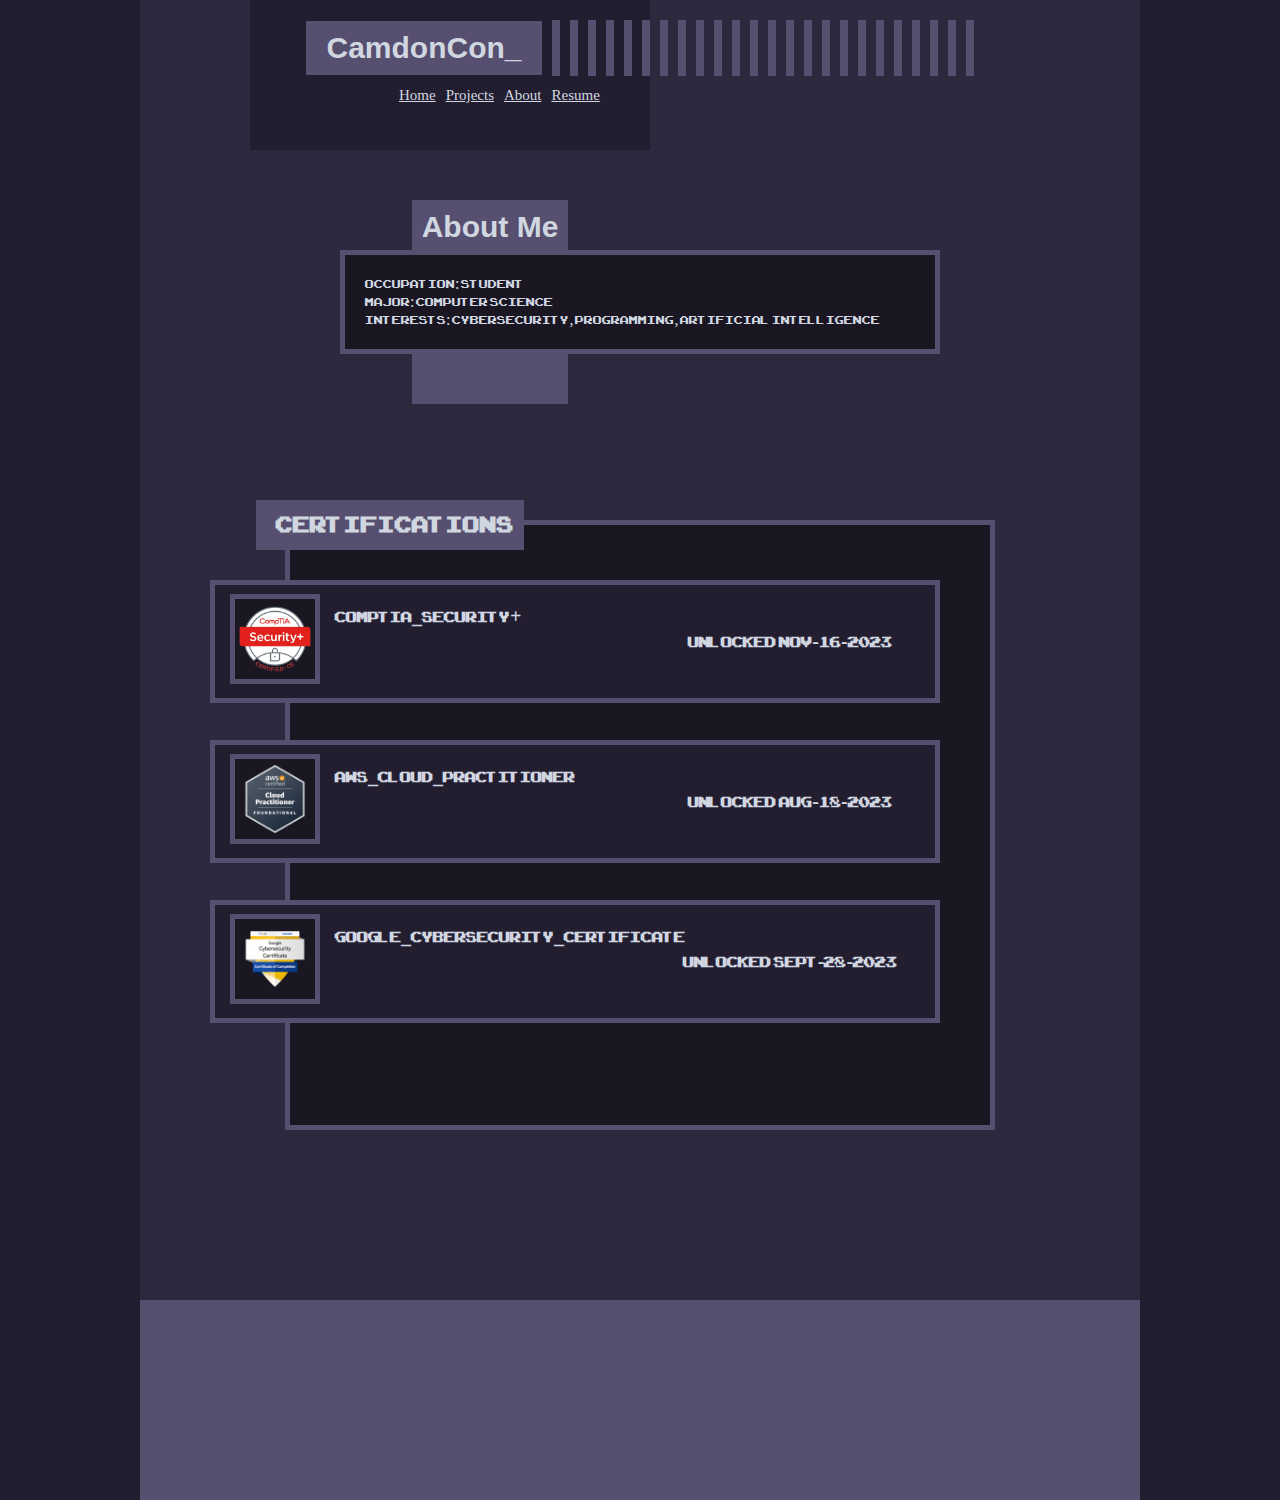
<file: about.html>
<!DOCTYPE html>
<html lang="en">
<head>
    <meta charset="UTF-8">
    <meta name="viewport" content="width=device-width, initial-scale=1.0">
    <title>CamdonCon</title>
    <link rel="stylesheet" href="styles.css">
</head>
<body>
    <div id="background-layer"></div>
    <div id="background-layer-2"></div>
    <div id="background-layer-3"></div>
    <!-- <img src="images/cloud.png" alt="pic" id="cloudpic"> -->

    <header>
        <div id="name-block">CamdonCon<span class="flashing-underscore">_</span></div>
        <div id="line-block"></div>
        <div id="line-block"></div>
        <div id="line-block"></div>
        <div id="line-block"></div>
        <div id="line-block"></div>
        <div id="line-block"></div>
        <div id="line-block"></div>
        <div id="line-block"></div>
        <div id="line-block"></div>
        <div id="line-block"></div>
        <div id="line-block"></div>
        <div id="line-block"></div>
        <div id="line-block"></div>
        <div id="line-block"></div>
        <div id="line-block"></div>
        <div id="line-block"></div>
        <div id="line-block"></div>
        <div id="line-block"></div>
        <div id="line-block"></div>
        <div id="line-block"></div>
        <div id="line-block"></div>
        <div id="line-block"></div>
        <div id="line-block"></div>
        <div id="line-block"></div>
    </header>

    <nav>
        <ul>
            <li><a href="index.html">Home</a></li>
            <li><a href="projects.html">Projects</a></li>
            <li><a href="about.html">About</a></li>
            <li><a target="_blank" href="images/CamdonConard.png">Resume</a></li>
        </ul>
    </nav>

    <main>
        
        
    </main>

    <img id="comptia" src="images/comptiaRB.png" alt="comptia" class="gallery-image">
    <img id="aws" src="images/aws.png" alt="comptia" class="gallery-image">
    <img id="google" src="images/google.png" alt="comptia" class="gallery-image">

    <p id="title">About Me</p>
    <p id="about-me">occupation: Student<br>Major: Computer Science<br>Interests: Cybersecurity, Programming, Artificial Intelligence<br></p>
    <p id="certs">Certifications</p>
    <div id="cert-shadow"></div>

    <a id="comptia-link" href="https://www.credly.com/badges/8a0fdf6b-aa02-4f5e-bdb7-0e2738da5253" target="_blank" class="badge-link">CompTIA_Security+</a>
    <a id="aws-link" href="https://www.credly.com/badges/578c1b77-cd13-43e4-9889-f451e8f32f8b" target="_blank" class="badge-link">AWS_Cloud_Practitioner</a>
    <a id="google-link" href="https://www.credly.com/badges/41688a58-8e82-43ce-b37d-d0b13590fe75" target="_blank" class="badge-link">Google_Cybersecurity_Certificate</a>
    
    <p id="comptia-date">Unlocked Nov-16-2023</p>
    <p id="aws-date">Unlocked Aug-18-2023</p>
    <p id="google-date">Unlocked Sept-28-2023</p>
999
    <script src="script.js"></script>

</body>
<style>
    @font-face {
        font-family: 'myFont';
        src: url('fonts/ARCADECLASSIC.TTF') format('truetype');
        font-weight: normal;
        font-style: normal;
    }

    body {
        height: 1300px;
    }

    #background-layer {
        height: 1300px;
        width: 1000px;
        z-index: -1;
    }

    #background-layer-2 {
        height: 1500px;
        width: 1000px;
        z-index: -2;
    }

    #background-layer-3 {
        height: 150px;
        width: 400px;
        margin-right: 380px;
        align-items: center;
        position: absolute;
        background-color: #221e2f;
        z-index: -1;
    }

    #about-me{
        color: #D1D7E0;
        margin-top: 250px;
        width: 550px;
        z-index: +1;
        /* background-color: #221e2f; */
        background-color: #1a1723;
        font-family: 'myFont';
        padding: 20px;
        border: 10px #D1D7E0;
        position: absolute;
        border: 5px solid #564F6F;
    }

    #certs{
        margin-top: 500px;
        margin-right: 500px;
        margin-bottom: 0px;
        position: absolute;
        font-family: 'myFont';
        font-size: 30px;
        color: #D1D7E0;
        font-weight: 900;
        background-color: #564F6F;
        padding: 10px;
        padding-left: 20px;
    }

    #cert-shadow{
        margin-top: 520px;
        margin-right: 0px;
        width: 700px;
        height: 600px;
        position: absolute;
        /* background-color: #221e2f; */
        background-color: #1a1723;
        border: 5px solid #564F6F;
        z-index: -1;
    }

    #comptia {
        width: 80px;
        height: 80px;
        margin-top: 490px;
        margin-right: 730px;
        /* background-color: #221e2f; */
        background-color: #1a1723;
        border: 5px solid #564F6F;
        z-index: +1;
    }

    #comptia-link {
        margin-top: 580px;
        margin-right: 130px;
        position: absolute;
        font-family: 'myFont';
        font-size: 20px;
        color: #D1D7E0;
        font-weight: 900;
        text-decoration: none;
        background-color: #221e2f;
        padding-top: 20px;
        padding-bottom: 70px;
        width: 600px;
        padding-left: 120px;
        border: 5px solid #564F6F;
    }

    #comptia-date{
        margin-top: 630px;
        margin-left: 300px;
        font-family: 'myFont';
        font-size: 20px;
        color: #D1D7E0;
        font-weight: 900;
        position: absolute;
    }

    #aws {
        width: 70px;
        height: 70px;
        margin-top: 70px;
        margin-right: 730px;
        padding: 5px;
        /* background-color: #221e2f; */
        background-color: #1a1723;
        border: 5px solid #564F6F;
        z-index: +1;
    }

    #aws-link {
        margin-top: 740px;
        margin-right: 130px;
        position: absolute;
        font-family: 'myFont';
        font-size: 20px;
        color: #D1D7E0;
        font-weight: 900;
        text-decoration: none;
        background-color: #221e2f;
        padding-top: 20px;
        padding-bottom: 70px;
        width: 600px;
        padding-left: 120px;
        border: 5px solid #564F6F;
    }

    #aws-date{
        margin-top: 790px;
        margin-left: 300px;
        font-family: 'myFont';
        font-size: 20px;
        color: #D1D7E0;
        font-weight: 900;
        position: absolute;
    }

    #google {
        width: 80px;
        height: 80px;
        margin-top: 70px;
        margin-right: 730px;
        /* background-color: #221e2f; */
        background-color: #1a1723;
        border: 5px solid #564F6F;
        z-index: +1;
    }

    #google-link {
        margin-top: 900px;
        margin-right: 130px;
        position: absolute;
        font-family: 'myFont';
        font-size: 20px;
        color: #D1D7E0;
        font-weight: 900;
        text-decoration: none;
        background-color: #221e2f;
        padding-top: 20px;
        padding-bottom: 70px;
        width: 600px;
        padding-left: 120px;
        border: 5px solid #564F6F;
    }

    #google-date{
        margin-top: 950px;
        margin-left: 300px;
        font-family: 'myFont';
        font-size: 20px;
        color: #D1D7E0;
        font-weight: 900;
        position: absolute;
    }

    #comptia-link:hover {
        color: #c31cff;
    }

    #aws-link:hover {
        color: #c31cff;
    }

    #google-link:hover {
        color: #c31cff;
    }

    .flashing-underscore {
        animation: flash .7s infinite;
    }

    @keyframes flash {
        0%, 0% {
            opacity: 1;
        }
        0%, 0% {
            opacity: 0;
        }
    }

</style>
</html>
</file>
<file: styles.css>
body, ul {
    margin: 0;
    padding: 0;
}

body{
    height: 3000px;
    background-color: #221e2f;
    display: flex;
    flex-direction: column;
    align-items: center;
}

#background-layer {
    position: absolute;
    align-items: center;
    background-color: #2D283E;
    z-index: -1;
}

#background-layer-2 {
    position: absolute;
    align-items: center;
    background-color: #564F6F;
    z-index: -2;
}

header {
    display: flex;
    align-items: center;
    margin: 20px 0;
}

#title {
    margin-top: 200px;
    margin-right: 300px;
    margin-bottom: 0px;
    position: absolute;
    font-family: 'Franklin Gothic Medium', 'Arial Narrow', Arial, sans-serif;
    font-size: 30px;
    color: #D1D7E0;
    font-weight: 900;
    background-color: #564F6F;
    padding: 10px;
    padding-bottom: 160px;
}

#name-block{
    text-align: center;
    font-family: 'Franklin Gothic Medium', 'Arial Narrow', Arial, sans-serif;
    font-size: 30px;
    font-weight: 900;
    padding: 10px 20px;
    display: inline-block;
    color: #D1D7E0;
    background-color: #564F6F;

}

#line-block {
    padding: 28px 4px;
    background-color: #564F6F;
    margin-left: 10px;
}

#page {
    align-items: center;
    background-color: #D1D7E0;
    border: 20px solid #4c495d;
}

nav ul {
    list-style-type: none;
    display: flex;
    gap: 10px;
    margin-top: -10px;
    margin-left: -70%;
}

nav a {
    color: #D1D7E0;
    text-decoration: underline;
    font-size: 15px;
    transition: .2s ease;
}

nav a:hover {
    color: #c31cff;
}
</file>
